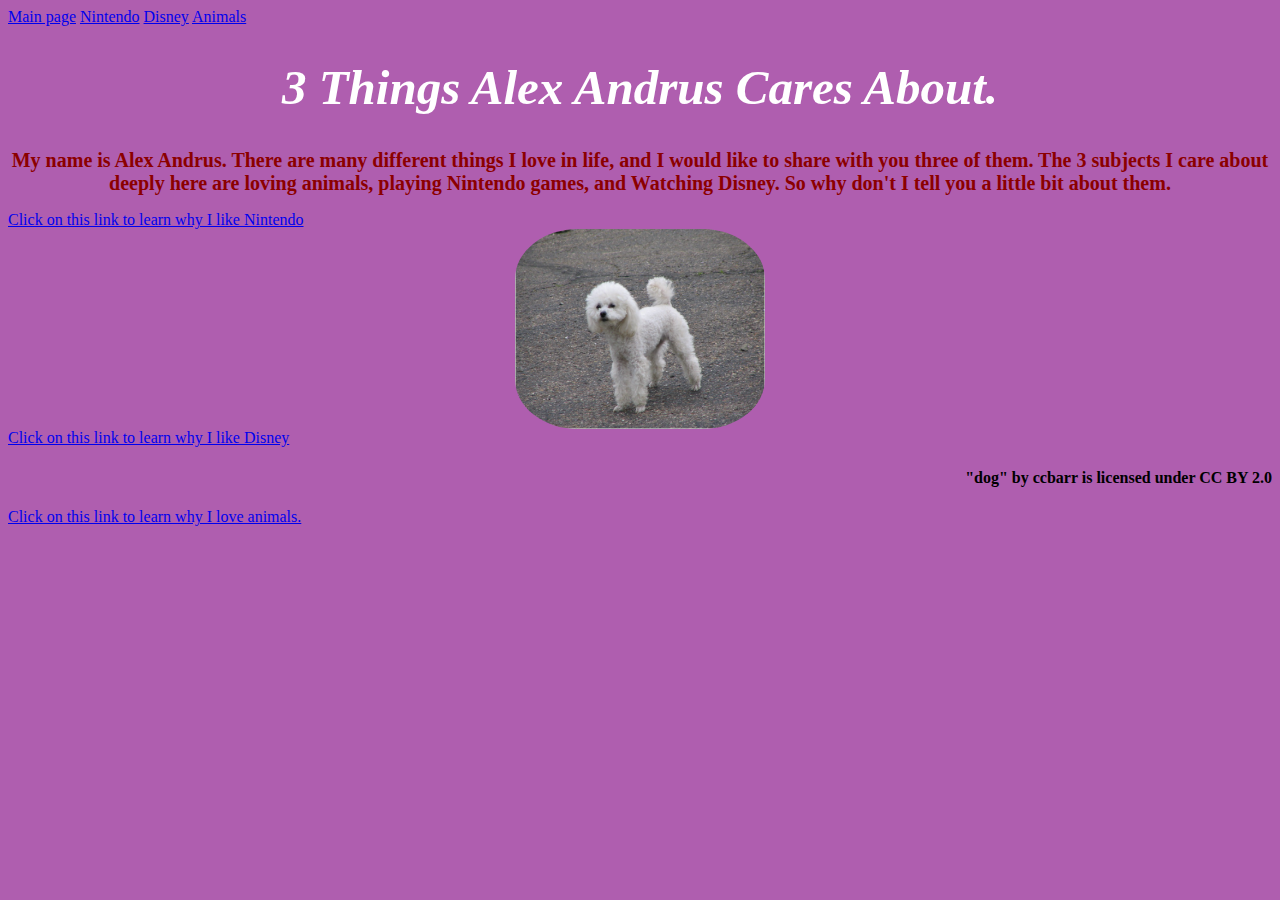
<file: Temp/index.html>
<!DOCTYPE html>
<html>
  <head>
    <link rel="stylesheet" href="style.css">
    <a href=index.html> Main page</a>
    <a href="Nintendo.html">Nintendo</a>
    <a href="Disney.html">Disney</a>
    <a href="Animals.html">Animals</a>
  </head>
  <body>

    <h1> 3 Things Alex Andrus Cares About. </h1>
    
    <h2> My name is Alex Andrus.  There are many different things I love in life, and I would like to share with you three of them.  The 3 subjects I care about deeply here are loving animals, playing Nintendo games, and Watching Disney.  So why don't I tell you a little bit about them. </h2>
    
    <a href="Nintendo.html">Click on this link to learn why I like Nintendo</a>
    
    <img src="Dog2.PNG" alt="Image description" />
    
    <a href="Disney.html">Click on this link to learn why I like Disney</a>
    
    <h4>  "dog" by ccbarr is licensed under CC BY 2.0 </h4>
    
    <a href="Animals.html">Click on this link to learn why I love animals.</a>
    
  </body>
</html>
</file>
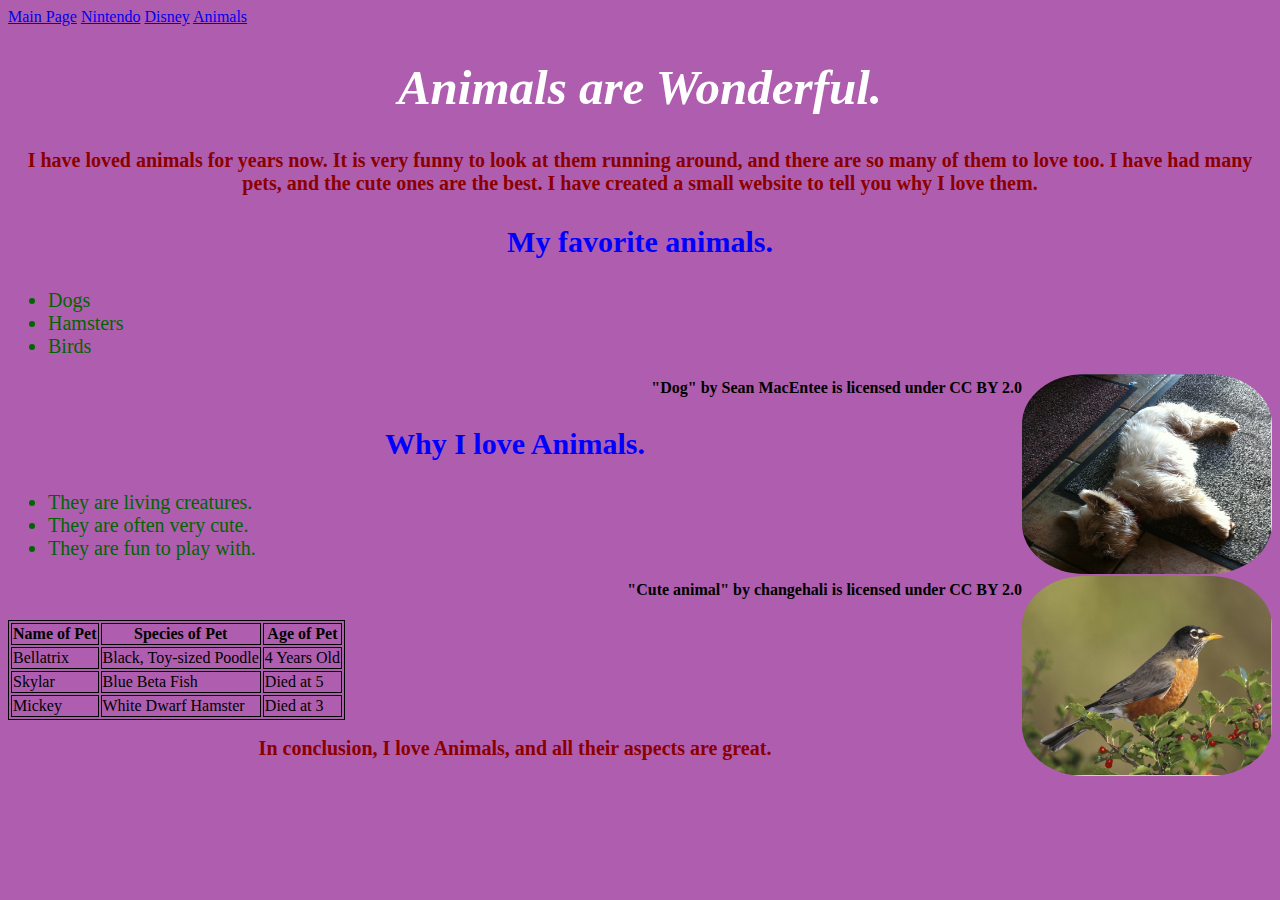
<file: Temp/Animals.html>
<!DOCTYPE html>
<html>
  <head>
    <link rel="stylesheet" href="style.css">
    <a href="index.html">Main Page</a>
    <a href=Nintendo.html> Nintendo</a>
    <a href="Disney.html"> Disney</a>
    <a href="Animals.html"> Animals</a>
    </head>
  <body>
    
    <h1> Animals are Wonderful. </h1>
    
    <h2> I have loved animals for years now.  It is very funny to look at them running around, and there are so many of them to love too.  I have had many pets, and the cute ones are the best.  I have created a small website to tell you why I love them. </h2>
    
    <h3> My favorite animals. </h3>
    
    <ul>
      <li> Dogs </li>
      <li> Hamsters </li>
      <li> Birds </li>
    </ul>
    
    <img class="Doggy" src="Dog3.PNG" alt="Image description" />
    
    <h4> "Dog" by Sean MacEntee is licensed under CC BY 2.0 </h4>
    
    <h3> Why I love Animals. </h3>
    
    <ul>
      <li> They are living creatures. </li>
      <li> They are often very cute. </li>
      <li> They are fun to play with. </li>
    </ul>
    
    <img class="Bird" src="Bird.PNG" alt="Image description" />
    
    <h4> "Cute animal" by changehali is licensed under CC BY 2.0 </h4>

    <table>
      <tr>
        <th>Name of Pet</th>
        <th>Species of Pet</th>
        <th>Age of Pet</th>
      </tr>
      <tr>
        <td>Bellatrix</td>
        <td>Black, Toy-sized Poodle</td>
        <td>4 Years Old</td>
      </tr>
      <tr>
        <td>Skylar</td>
        <td>Blue Beta Fish</td>
        <td>Died at 5 </td>
      </tr>
      <tr>
        <td>Mickey</td>
        <td>White Dwarf Hamster</td>
        <td>Died at 3</td>
      </tr>
    </table>
    
    <h2> In conclusion, I love Animals, and all their aspects are great. </h2>
    
  </body>
</html>
</file>
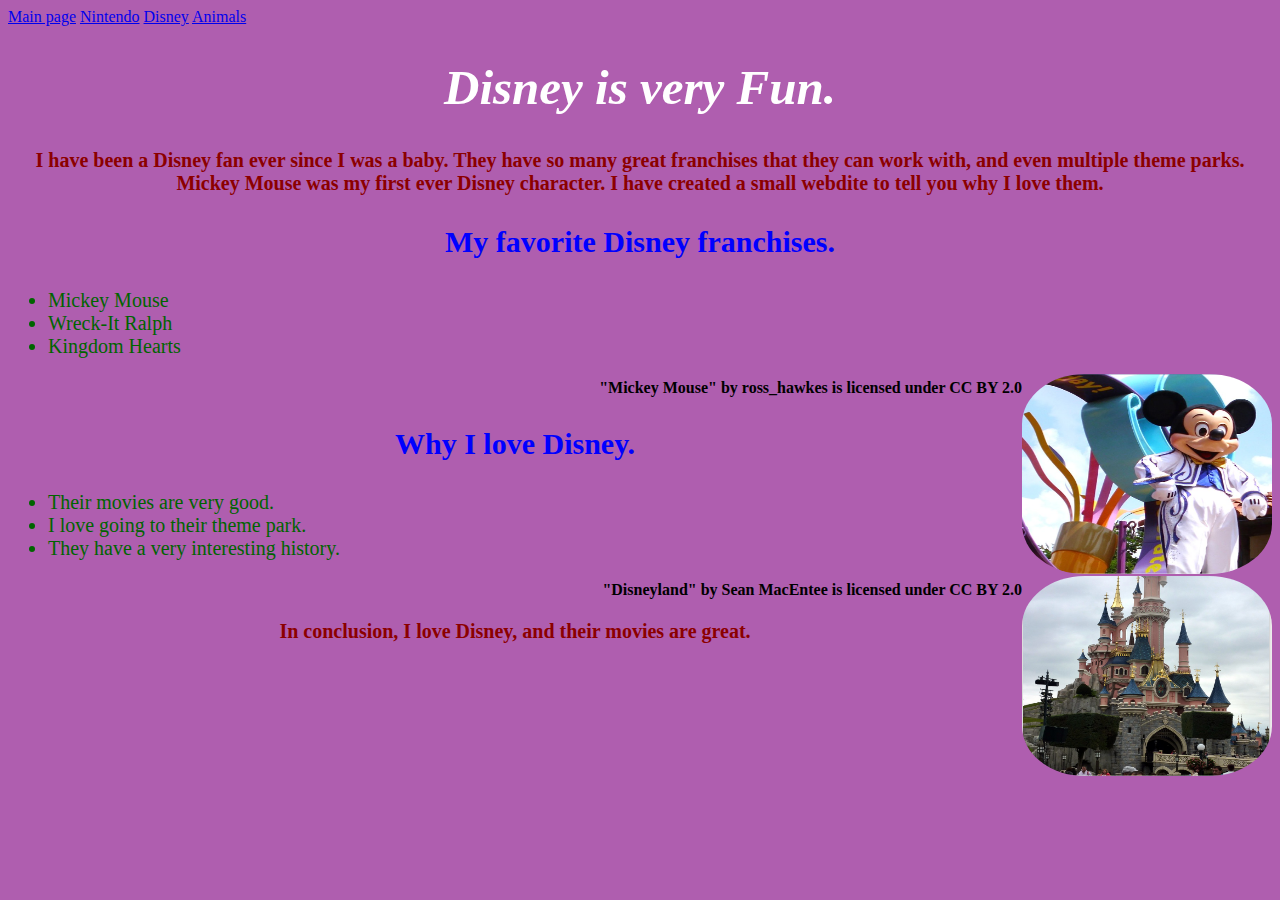
<file: Temp/Disney.html>
<!DOCTYPE html>
<html>
  <head>
    <link rel="stylesheet" href="style.css">
    <a href="index.html">Main page</a>
    <a href="Nintendo.html"> Nintendo</a>
    <a href="Disney.html"> Disney</a>
    <a href="Animals.html"> Animals</a>
  </head>
  <body>
    
    <h1> Disney is very Fun. </h1>
    
    <h2> I have been a Disney fan ever since I was a baby.  They have so many great franchises that they can work with, and even multiple theme parks.  Mickey Mouse was my first ever Disney character.  I have created a small webdite to tell you why I love them. </h2>
    
    <h3> My favorite Disney franchises. </h3>
    
    <ul>
      <li> Mickey Mouse </li>
      <li> Wreck-It Ralph </li>
      <li> Kingdom Hearts </li>
    </ul>
    
    <img class="Mickey" src="Mickey.PNG" alt="Image description" />
    
    <h4> "Mickey Mouse" by ross_hawkes is licensed under CC BY 2.0 </h4>
    
    <h3> Why I love Disney. </h3>
    
    <ul>
      <li> Their movies are very good. </li>
      <li> I love going to their theme park. </li>
      <li> They have a very interesting history. </li>
    </ul>
    
    <img class="Disneyland" src="Disneyland.PNG" alt="Image description" />
    
    <h4>"Disneyland" by Sean MacEntee is licensed under CC BY 2.0 </h4>
    
    <h2> In conclusion, I love Disney, and their movies are great. </h2>
    
  </body>
</html>
</file>
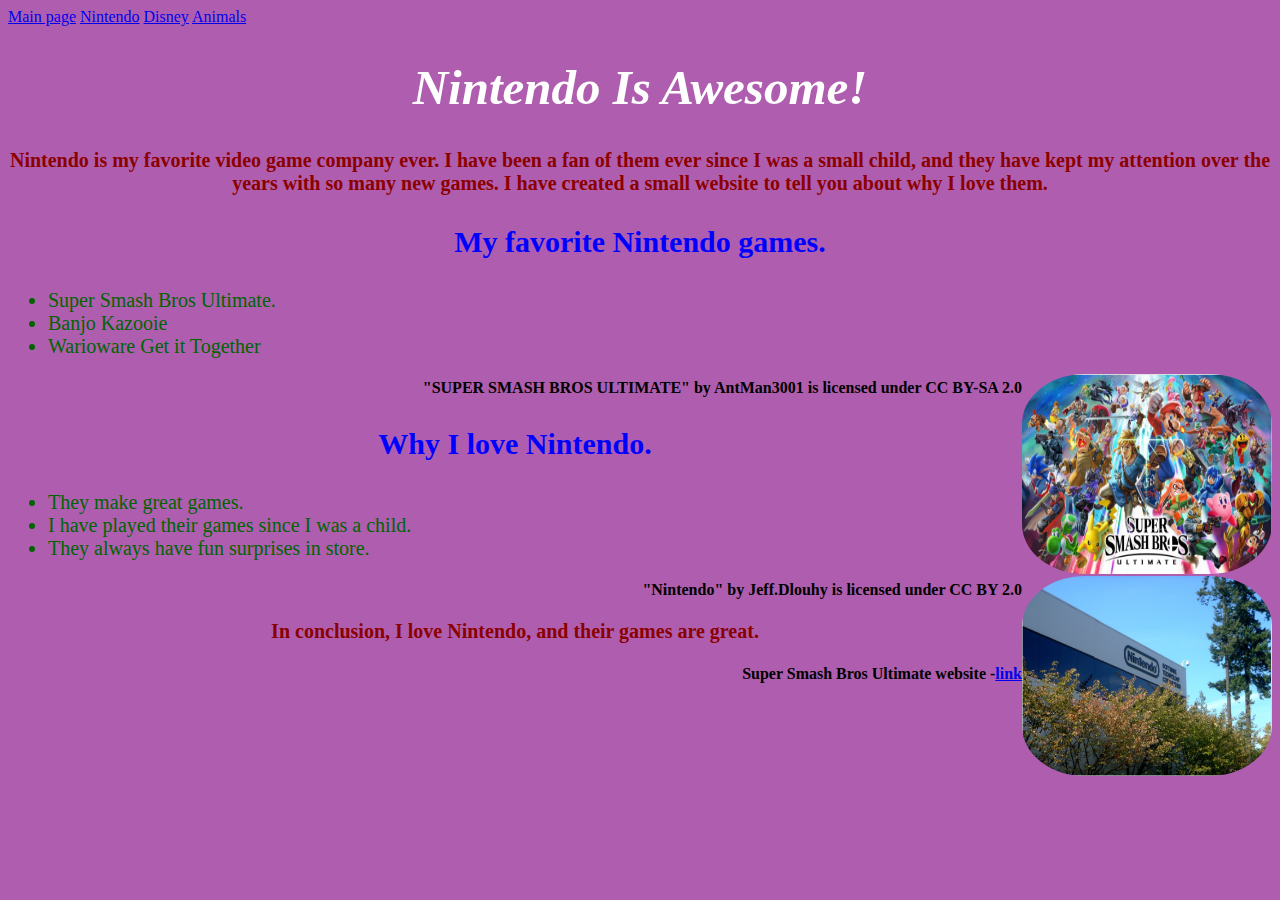
<file: Temp/Nintendo.html>
<!DOCTYPE html>
<html>
  <head>
    <link rel="stylesheet" href="style.css">
    <a href="index.html">Main page</a>
    <a href="Nintendo.html"> Nintendo</a>
    <a href="Disney.html"> Disney</a>
    <a href="Animals.html"> Animals</a>
  </head>
  <body>
   
    <h1> Nintendo Is Awesome! </h1>
    
    <h2> Nintendo is my favorite video game company ever.  I have been a fan of them ever since I was a small child, and they have kept my attention over the years with so many new games.  I have created a small website to tell you about why I love them. </h2>
    
    <h3> My favorite Nintendo games. </h3>
    
    <ul>
      <li> Super Smash Bros Ultimate. </li>
      <li> Banjo Kazooie </li>
      <li> Warioware Get it Together </li>
    </ul>
    
    <img class="Smash" src="Smash.PNG" alt="Image description" />
    
    <h4> "SUPER SMASH BROS ULTIMATE" by AntMan3001 is licensed under CC BY-SA 2.0 </h4>
    
    <h3> Why I love Nintendo. </h3>
    
    <ul>
      <li> They make great games. </li>
      <li> I have played their games since I was a child. </li>
      <li> They always have fun surprises in store.</li>
    </ul>
    <img class="Nintendo" src="Nintendo.PNG" alt="Image description" />

    <h4>"Nintendo" by Jeff.Dlouhy is licensed under CC BY 2.0 </h4>
    
    <h2> In conclusion, I love Nintendo, and their games are great. </h2>

    <h4> Super Smash Bros Ultimate website -<a href="https://www.smashbros.com/">link</a></h4>
    
  </body>
</html>
</file>
<file: Temp/style.css>
img {
  width : 250px;
  height: 200px;
  float: center;
  border-radius: 25%;
  display: block;
  margin-left: auto;
  margin-right: auto;
}

body {
  background: rgba(128, 0, 128, 0.63)
}

h1 {
  text-align: center;
  font-size: 49px;
  font-style: italic;
  color: white;
}

h2 {
  color: darkred;
  font-family : 'Lucida Handwriting', cursive;
  font-size : 20px;
  text-align : center;
}

h3 {
  color : blue;
  text-align : center;
  font-family : 'Lucida Handwriting', cursive;
  font-size : 30px;
}

li{
  color : darkgreen;
  font-family : 'Lucida Handwriting', cursive;
  font-size : 20px;
}

h4 {
  text-align: right;
}

.Smash {
  width : 250px;
  height: 200px;
    float: right;
  border-radius: 25%;
  display: block;
  margin-left: auto;
  margin-right: auto;
}

.Nintendo {
  width : 250px;
  height: 200px;
  float: right;
  border-radius: 25%;
  display: block;
  margin-left: auto;
  margin-right: auto;
}

.Mickey {
  width : 250px;
  height: 200px;
  float: right;
  border-radius: 25%;
  display: block;
  margin-left: auto;
  margin-right: auto;
}

.Disneyland {
  width : 250px;
  height: 200px;
  float: right;
  border-radius: 25%;
  display: block;
  margin-left: auto;
  margin-right: auto;
}

.Doggy {
  width : 250px;
  height: 200px;
  float: right;
  border-radius: 25%;
  display: block;
  margin-left: auto;
  margin-right: auto;
}

.Bird {
  width : 250px;
  height: 200px;
  float: right;
  border-radius: 25%;
  display: block;
  margin-left: auto;
  margin-right: auto;
}

table, th, td {
  border:1px solid black;
}
</file>
